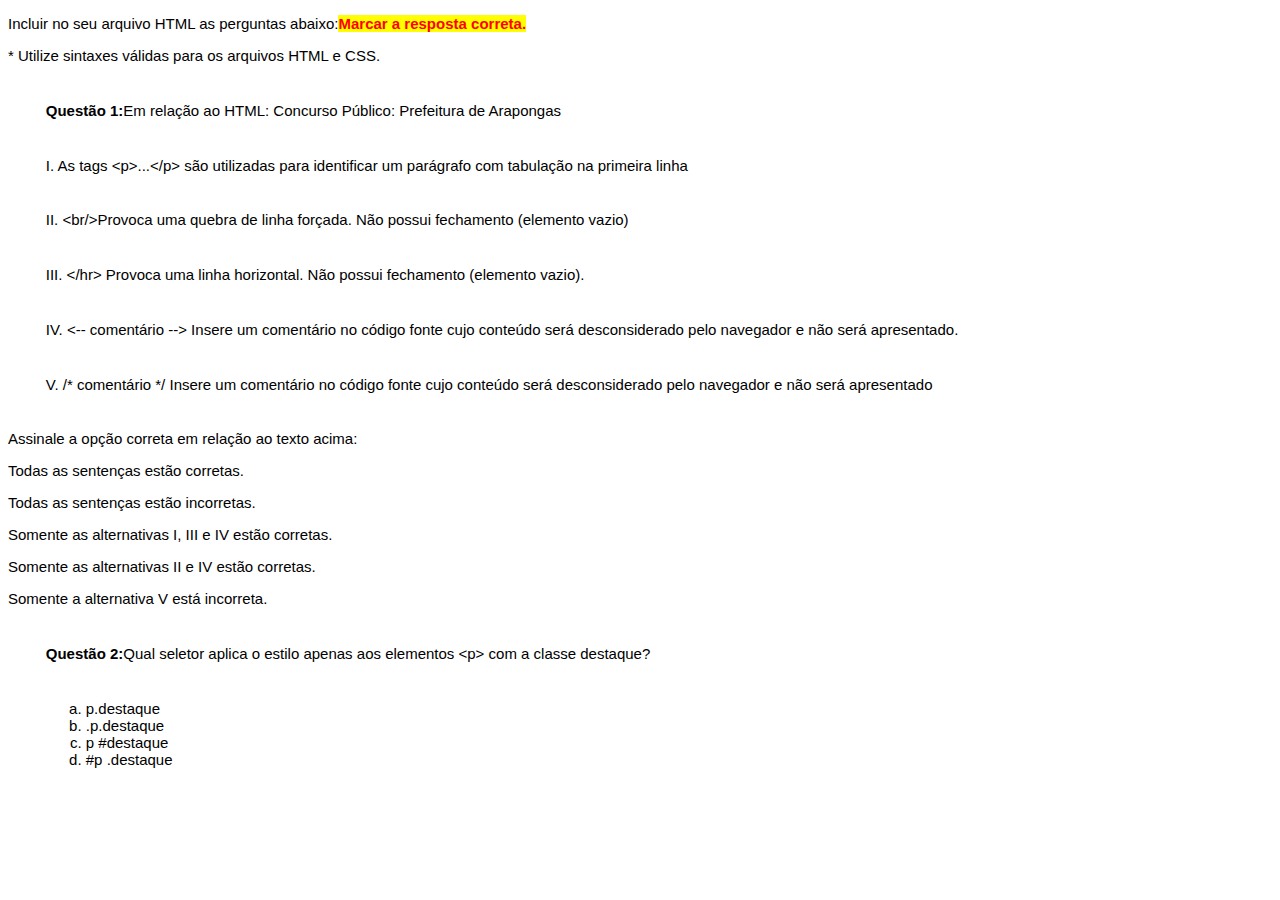
<file: Aula4/index.html>
<!DOCTYPE html>
 <html lang="pt-br">
 <head>
    <meta charset="UTF-8">
    <meta name="viewport" 
          content="width=device-width, initial-scale=1.0">
    <title>Documento </title>
     <link rel="stylesheet" href="style.css">
    <style>
        
    </style>
 </head>
    <body>
        <p> Incluir no seu arquivo HTML as perguntas abaixo:<span class="destaque">Marcar a resposta correta.</span> </p>
        <p>*	Utilize sintaxes válidas para os arquivos HTML e CSS.</p>
        
        <p class="margin"><span class="bold" >Questão 1:</span>Em relação ao HTML: Concurso Público: Prefeitura de Arapongas</p>
        <p class="margin"> I.	As tags &lt;p&gt;...&lt;/p&gt; são utilizadas para identificar um parágrafo com tabulação na primeira linha</p>
        <p class="margin">II.	&lt;br/&gt;Provoca uma quebra de linha forçada. Não possui fechamento (elemento vazio)</p>
        <p class="margin">III.	&lt;/hr&gt; Provoca uma linha horizontal. Não possui fechamento (elemento vazio).</p>
        <p class="margin">IV.	&lt;-- comentário --&gt; Insere um comentário no código fonte cujo conteúdo será desconsiderado pelo navegador e não será apresentado.</p>
        <p class="margin"> V.	/* comentário */ Insere um comentário no código fonte cujo conteúdo será desconsiderado pelo navegador e não será apresentado</p>

        <p>Assinale a opção correta em relação ao texto acima:  </p> 
        <p>Todas as sentenças estão corretas.</p> 
        <p> Todas as sentenças estão incorretas.</p> 
        <p> Somente as alternativas I, III e IV estão corretas. </p> 
        <p>Somente as alternativas II e IV estão corretas.</p> 
        <p>  Somente a alternativa V está incorreta.</p>

        <p class="margin"><span class="bold" >Questão 2:</span>Qual seletor aplica o estilo apenas aos elementos &lt;p&gt; com a classe destaque?</p>
            <ol type="a" class="margin">
            <li>p.destaque</li>
            <li>.p.destaque</li>
            <li>p #destaque</li>
            <li>#p .destaque</li>
            </ol>
    </body>
 </html>
</file>
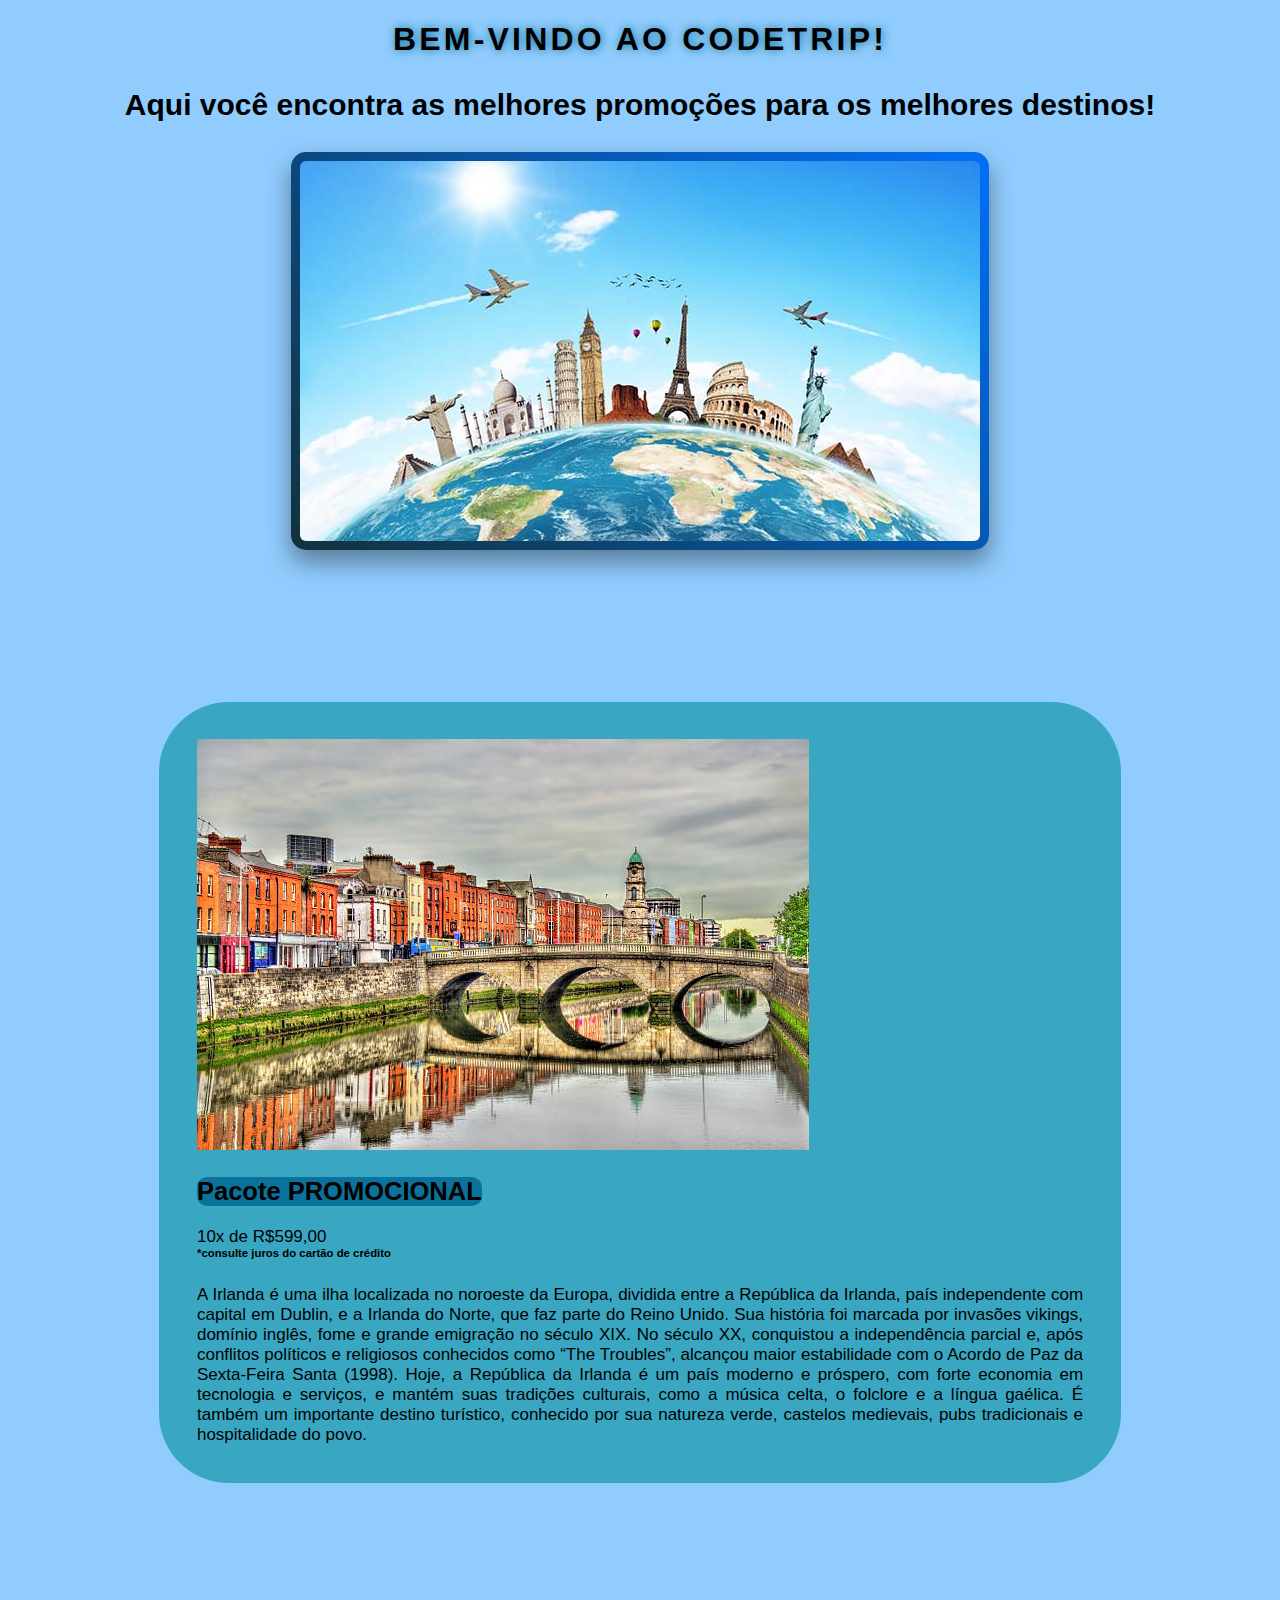
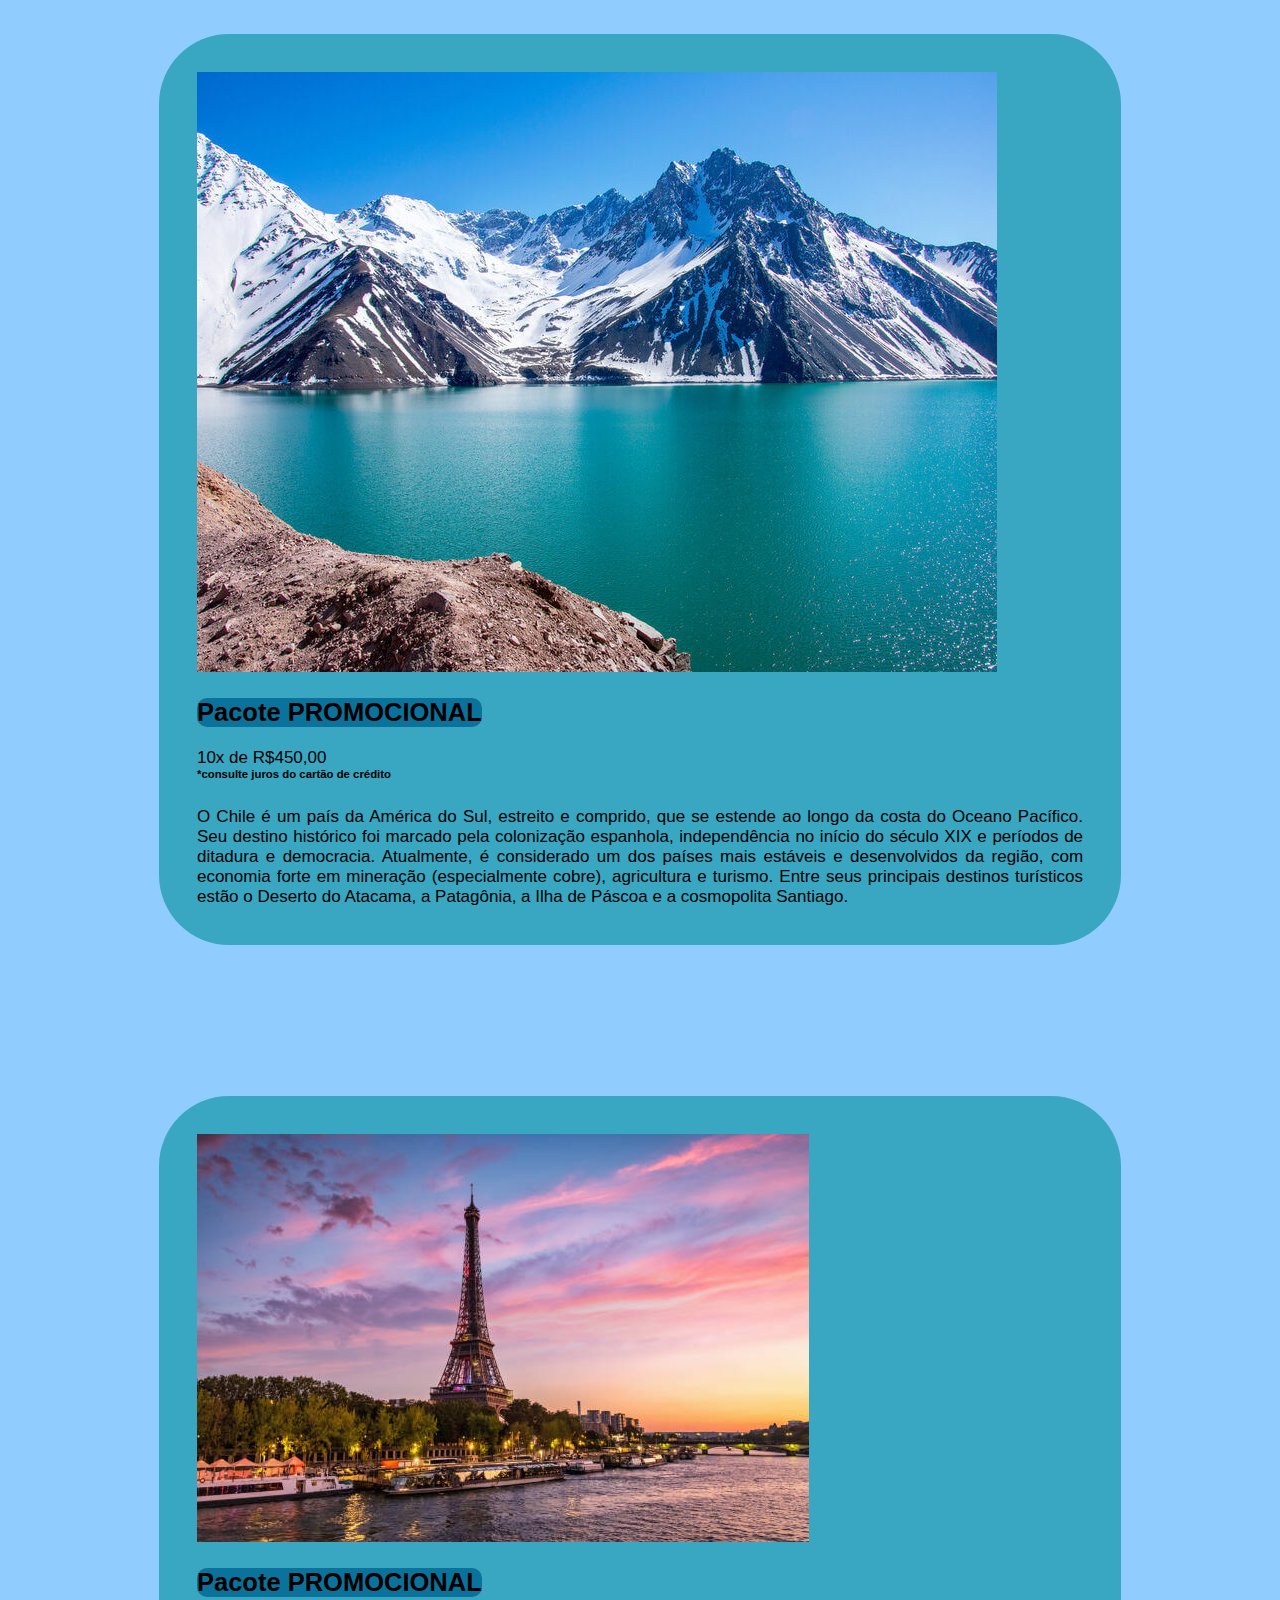
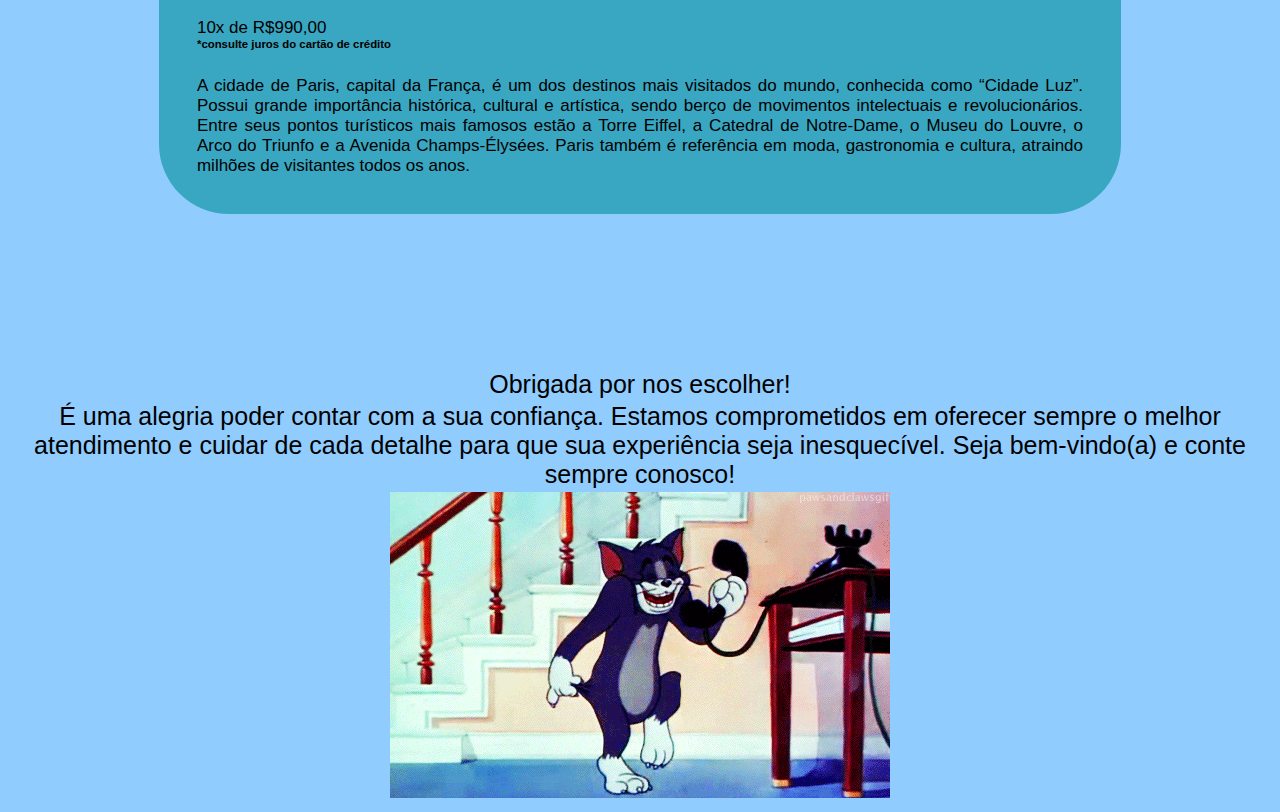
<file: Aula5/index.html>
<!DOCTYPE html>
<html lang="pt-br">
<head>
    <meta charset="UTF-8">
    <meta name="viewport" content="width=device-width, initial-scale=1.0">
    <title>Agência CodeTrip </title>
    <link rel="stylesheet" href="style.css">
    <style >
       
    </style>
</head>
<body>
    <h1 class="titulo" >BEM-VINDO AO CODETRIP!</h1>
    <h3 class="subCapa"> Aqui você encontra as melhores promoções para os melhores destinos! </h3>
    <img src="capa.jpg" class="imgcapa" > 
    <div class="img">
        <img src="irland.jpg">
        <h2 class="subtitulo">Pacote PROMOCIONAL</h2>
        <span class="descricao">10x de R$599,00</span>
        <h6 class="descricao">*consulte juros do cartão de crédito</h6>
        <span class="descricao">A Irlanda é uma ilha localizada no noroeste da Europa, dividida entre a República da Irlanda, país independente com capital em Dublin, e a Irlanda do Norte, que faz parte do Reino Unido. Sua história foi marcada por invasões vikings, domínio inglês, fome e grande emigração no século XIX. No século XX, conquistou a independência parcial e, após conflitos políticos e religiosos conhecidos como “The Troubles”, alcançou maior estabilidade com o Acordo de Paz da Sexta-Feira Santa (1998).

    Hoje, a República da Irlanda é um país moderno e próspero, com forte economia em tecnologia e serviços, e mantém suas tradições culturais, como a música celta, o folclore e a língua gaélica. É também um importante destino turístico, conhecido por sua natureza verde, castelos medievais, pubs tradicionais e hospitalidade do povo.</span>  
    </div>
     <div class="img">
        <img src="chile.jpeg">
        <h2 class="subtitulo">Pacote PROMOCIONAL</h2>
        <span class="descricao">10x de R$450,00</span>
        <h6 class="descricao">*consulte juros do cartão de crédito</h6>
        <span class="descricao">O Chile é um país da América do Sul, estreito e comprido, que se estende ao longo da costa do Oceano Pacífico. Seu destino histórico foi marcado pela colonização espanhola, independência no início do século XIX e períodos de ditadura e democracia. Atualmente, é considerado um dos países mais estáveis e desenvolvidos da região, com economia forte em mineração (especialmente cobre), agricultura e turismo. Entre seus principais destinos turísticos estão o Deserto do Atacama, a Patagônia, a Ilha de Páscoa e a cosmopolita Santiago.</span>
        
     </div>
     <div class="img">
        <img src="paris.jpg">
        <h2 class="subtitulo">Pacote PROMOCIONAL</h2>
        <span class="descricao">10x de R$990,00</span>
        <h6 class="descricao">*consulte juros do cartão de crédito</h6>
        <span class="descricao">A cidade de Paris, capital da França, é um dos destinos mais visitados do mundo, conhecida como “Cidade Luz”. Possui grande importância histórica, cultural e artística, sendo berço de movimentos intelectuais e revolucionários. Entre seus pontos turísticos mais famosos estão a Torre Eiffel, a Catedral de Notre-Dame, o Museu do Louvre, o Arco do Triunfo e a Avenida Champs-Élysées. Paris também é referência em moda, gastronomia e cultura, atraindo milhões de visitantes todos os anos.</span>
    </div>
    <div class="gif">
        <span class="rodape">Obrigada por nos escolher!</span>
        <span class="rodape">É uma alegria poder contar com a sua confiança. Estamos comprometidos em oferecer sempre o melhor atendimento e cuidar de cada detalhe para que sua experiência seja inesquecível. Seja bem-vindo(a) e conte sempre conosco!</span>
        <img src="tom.gif" alt="">
    </div>
        
</body>
</html>
</file>
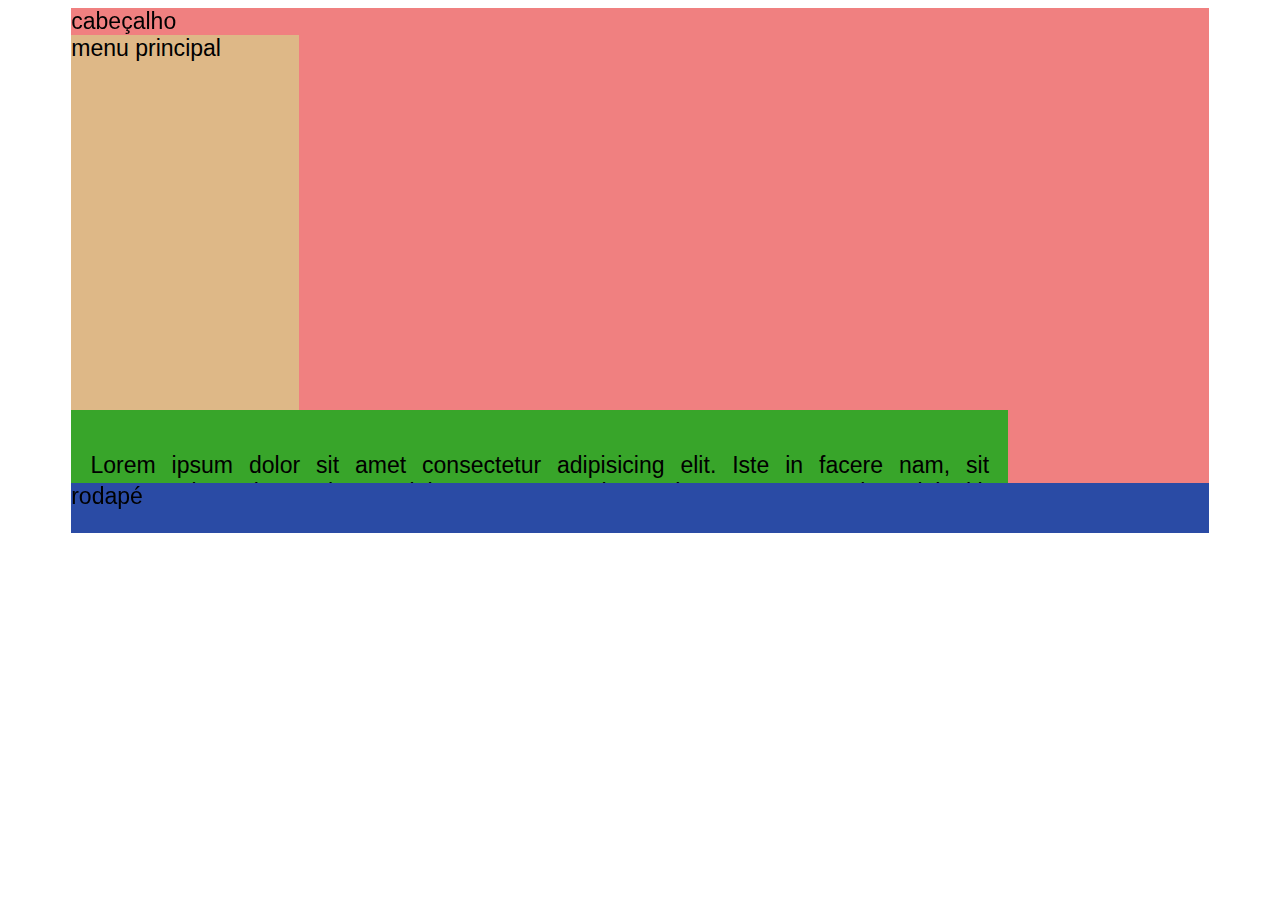
<file: Aula8/index.html>
<!DOCTYPE html>
<html lang="en">
<head>
    <meta charset="UTF-8">
    <meta name="viewport" content="width=device-width, initial-scale=1.0">
    <title>Document</title>
    <style>
        *{ font-family: 'Gill Sans', 'Gill Sans MT', Calibri, 'Trebuchet MS', sans-serif;
        font-size: 1.2rem;
    }
    #po{
        position: relative; width: 90%; height: 500px;
        background-color: lightcoral;
        margin: 0 auto;
    }
    #topo{
        float: left;
        background-color: brown;
        width: 100%;
        height: 15%;
    }
    #menu{
        float: left;
        background-color: burlywood;
        width: 20%;
        height: 75%;
    }
    #cont{
        float: left;
        background-color: rgb(56, 165, 42);
        width: 79%;
        height: 7%;
        overflow: auto;
        padding: 1rem;
        text-align: justify;
    }
    #rodape{
        float: left;
        background-color: rgb(42, 75, 165);
        width: 100%;
        height: 10%;
    }
    </style>
</head>
<body>
    <section id="po">
        <header id=" ">
                cabeçalho
        </header>
        <nav id="menu"> 
                menu principal
        </nav>
        <article id="cont">
              <p>Lorem ipsum dolor sit amet consectetur adipisicing elit. Iste in facere nam, sit assumenda optio aut ipsum dolorum error maxime voluptates accusantium deleniti. Maiores reprehenderit consequuntur pariatur est sed porro. Lorem ipsum, dolor sit amet consectetur adipisicing elit. Quam sit alias sapiente obcaecati voluptatem iste nulla eius iure. Dolores quaerat facere asperiores aliquam nam iste ex in voluptates vel minus.
                Lorem ipsum dolor sit amet consectetur adipisicing elit. Neque dolor autem reiciendis corrupti, iusto sint vel praesentium eos? Tenetur sunt odio consequatur laborum hic a repudiandae soluta molestias, neque vel.</p>
        </article>
        <footer id="rodape">
            rodapé
        </footer>
    </section>
</body>
</html>
</file>
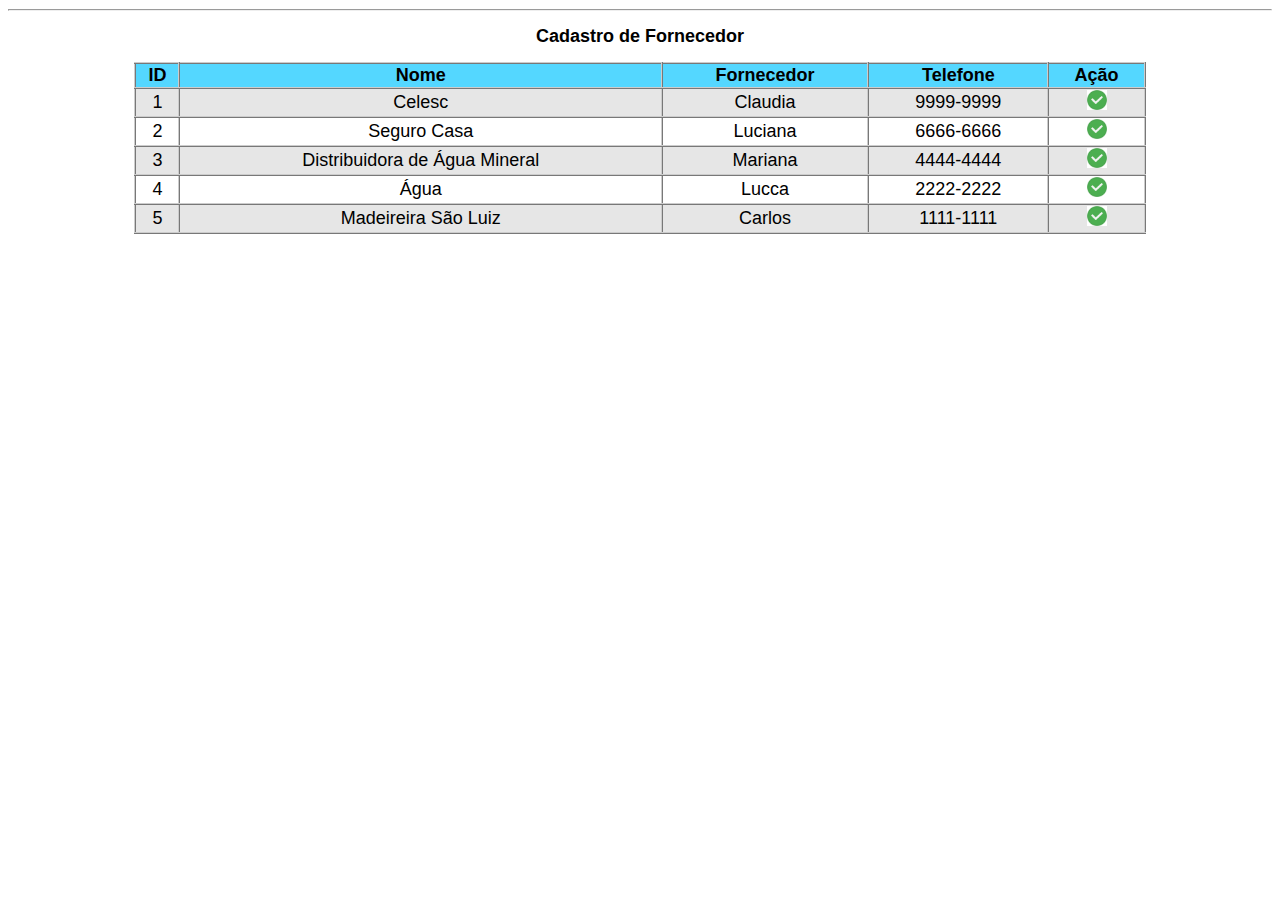
<file: Aula6/ativAula/index.html>
<!DOCTYPE html>
<html lang="pt-br">
<head>
    <meta charset="UTF-8">
    <meta name="viewport" content="width=device-width, initial-scale=1.0">
    <title>Aula de Tabelas e Bordas</title>
    <link href="style.css" rel="stylesheet">
</head>
<body>
    
    <hr>
    <h2>Cadastro de Fornecedor</h2>
    <table class="borda tabela1">
        <tr style="background-color: rgb(84, 215, 255);">
            <td style="font-weight: bold;">ID</td>
            <td style="font-weight: bold;">Nome</td>
            <td style="font-weight: bold;">Fornecedor</td>
            <td style="font-weight: bold;">Telefone</td>
            <td style="font-weight: bold;">Ação</td>
        </tr>
        <tr class="zebrado">
            <td>1</td>
            <td>Celesc</td>
            <td>Claudia</td>
            <td>9999-9999</td>
             <td><img src="images.png" alt="Imagem 2" class="imagem"></td>
        </tr>
        <tr class="zebrado">
            <td>2</td>
            <td>Seguro Casa</td>
            <td>Luciana</td>
            <td>6666-6666</td>
             <td><img src="images.png" alt="Imagem 2" class="imagem"></td>
        </tr>
        <tr class="zebrado">
            <td>3</td>
            <td>Distribuidora de Água Mineral</td>
            <td>Mariana</td>
            <td>4444-4444</td>
              <td><img src="images.png" alt="Imagem 2" class="imagem"></td>
        </tr>
        
        <tr class="zebrado">
            <td>4</td>
            <td>Água</td>
            <td>Lucca</td>
             <td>2222-2222</td>
             <td><img src="images.png" alt="Imagem 2" class="imagem"></td>
        </tr>
        <tr class="zebrado">
            <td>5</td>
            <td>Madeireira São Luiz</td>
             <td>Carlos</td>
            <td>1111-1111</td>
             <td><img src="images.png" alt="Imagem 2" class="imagem"></td>
            
        </tr>
        
        
    </table>
    <br><br><br><br><br><br><br><br><br><br>
</body>
</html>
</file>
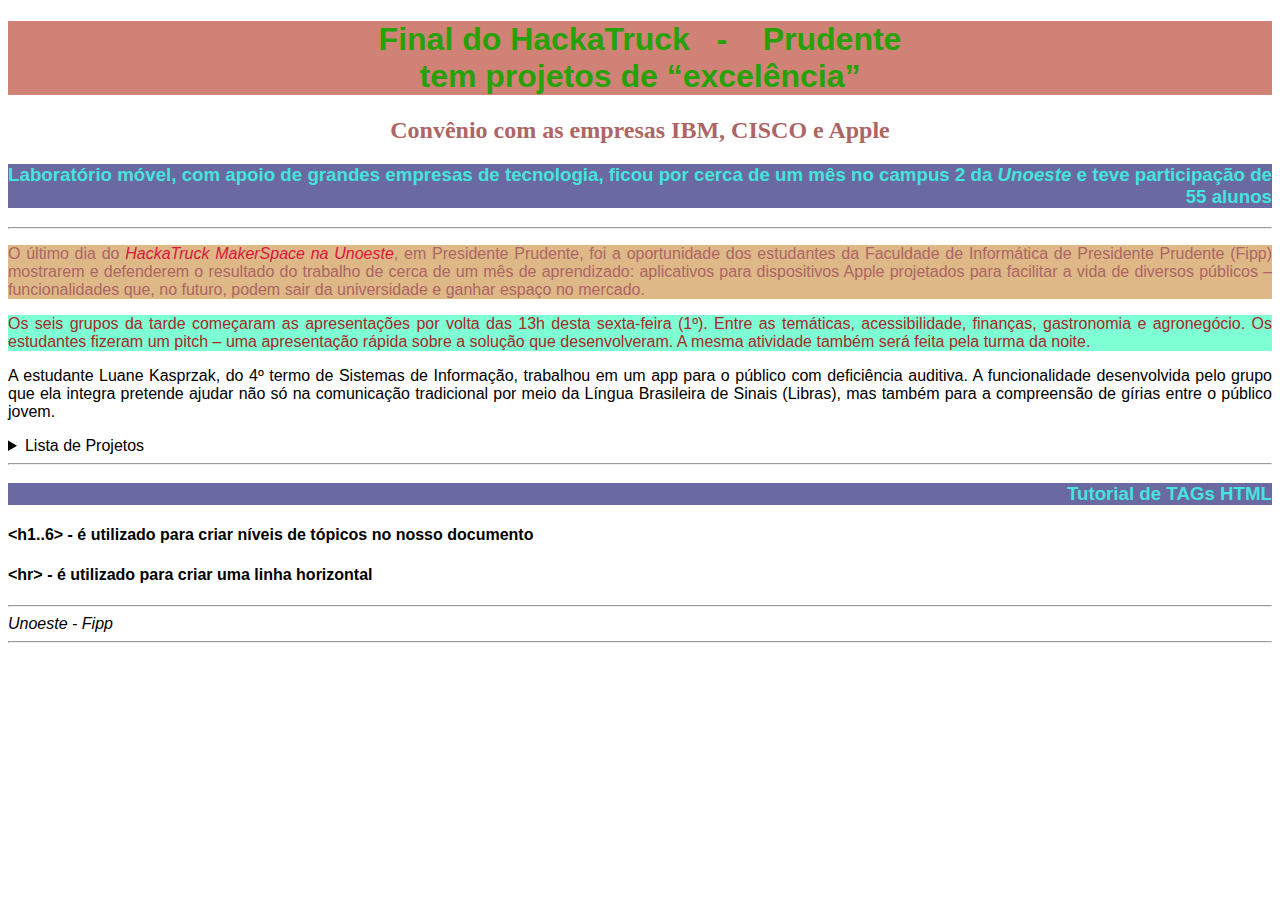
<file: Aula2/aula1.html>
<!DOCTYPE html>
 <html lang="pt-br">
 <head>
    <meta charset="UTF-8">
    <meta name="viewport" 
          content="width=device-width, initial-scale=1.0">
    <title>Aulas 1 e 2 - Introdução ao HTML e CSS</title>
    <!-- CSS - Estilo Importado -->
     <link rel="stylesheet" href="estilo.css">
    <!-- CSS - Estilo Incorporado-->
    <style>
       h3{color: rgb(69, 228, 220);}
       p{text-align: justify; /* alinha o texto nas 2 margens */
         font-family: Arial, Helvetica, sans-serif;
         } 
       h1{text-align: center; color: rgb(39, 161, 8);}  
    </style>
 </head>
 <!--bgcolor="#ff8755" text="#0000cd"-->
 <body>
    <!-- Aqui a gente coloca comentários no nosso código fonte -->
     <h1 class="cor-fundo">Final do HackaTruck&nbsp;&nbsp;&nbsp;-&nbsp;&nbsp;&nbsp; Prudente 
             <br>tem projetos de “excelência”</h1>
     <h2 class="centraliza cor-texto">Convênio com as empresas IBM, CISCO e Apple</h2>
     <h3>Laboratório móvel, com apoio de grandes empresas de tecnologia, ficou por cerca de um mês no campus 2 da <em>Unoeste</em> e teve participação de 55 alunos</h3>
     <hr>    

     <p class="cor-fundo cor-texto">O último dia do <em>HackaTruck MakerSpace na Unoeste</em>, em Presidente Prudente, foi a oportunidade dos estudantes da Faculdade de Informática de Presidente Prudente (Fipp) mostrarem e defenderem o resultado do trabalho de cerca de um mês de aprendizado: aplicativos para dispositivos Apple projetados para facilitar a vida de diversos públicos – funcionalidades que, no futuro, podem sair da universidade e ganhar espaço no mercado. </p>
    <!-- CSS - Estilo Inline-->
    <p style="color: brown; font-family: 'Gill Sans', sans-serif; background-color: aquamarine;">Os seis grupos da tarde começaram as apresentações por volta das 13h desta sexta-feira (1º). Entre as temáticas, acessibilidade, finanças, gastronomia e agronegócio. Os estudantes fizeram um pitch – uma apresentação rápida sobre a solução que desenvolveram. A mesma atividade também será feita pela turma da noite.</p>

    <p>A estudante Luane Kasprzak, do 4º termo de Sistemas de Informação, trabalhou em um app para o público com deficiência auditiva. A funcionalidade desenvolvida pelo grupo que ela integra pretende ajudar não só na comunicação tradicional por meio da Língua Brasileira de Sinais (Libras), mas também para a compreensão de gírias entre o público jovem. </p>

    <details>
        <summary>Lista de Projetos</summary>
        - Projeto 1 <br>
        - Projeto 2 <br>
        - Projeto 3 <br>
    </details>
    <hr>
    <h3>Tutorial de TAGs HTML</h3>
    <h4>&lt;h1..6&gt; - é utilizado para criar níveis de tópicos no nosso documento</h4>
    <h4>&lt;hr&gt; - é utilizado para criar uma linha horizontal </h4> 
    <hr>
    <address>Unoeste - Fipp </address>
    <hr>


    
 </body>
 </html>
</file>
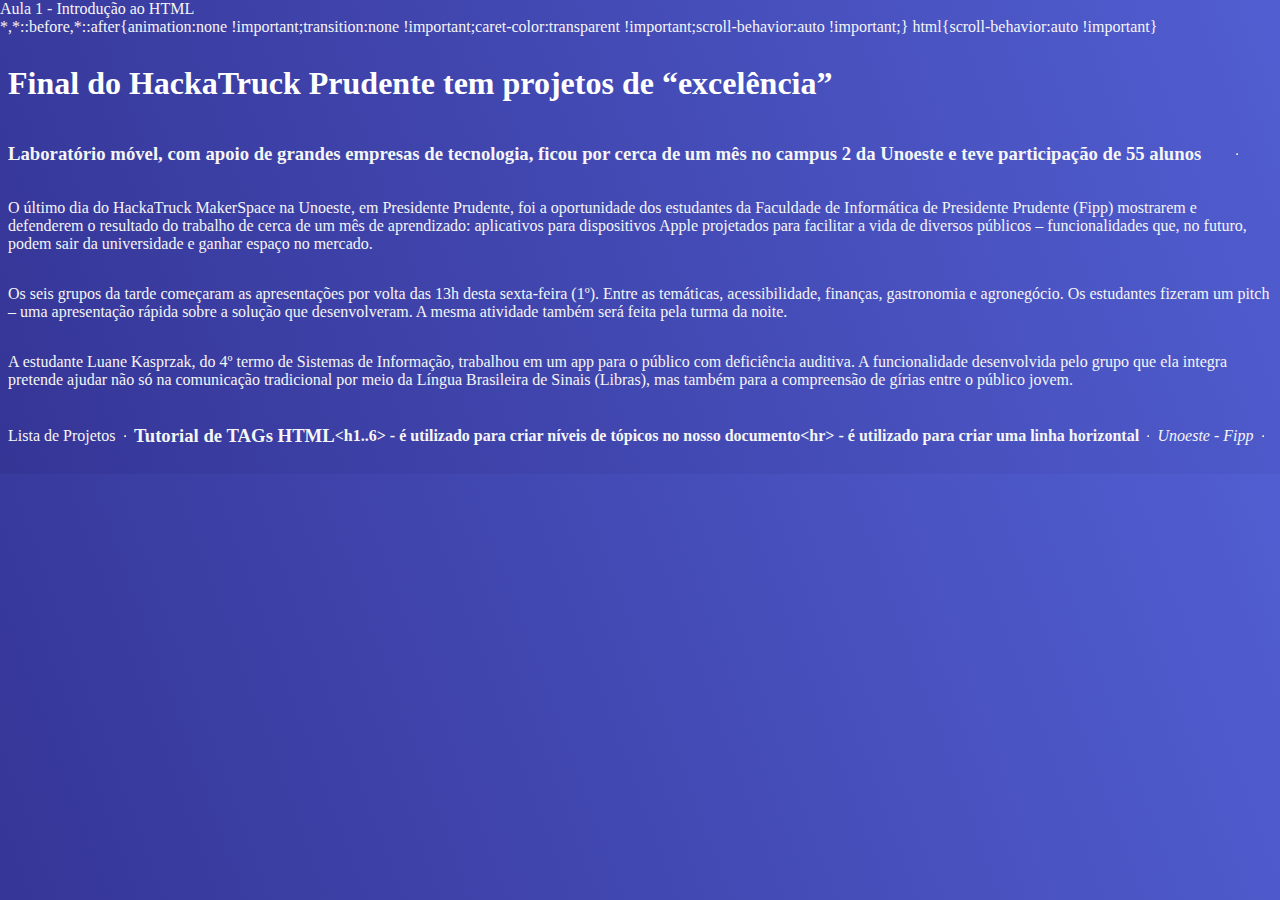
<file: Aula3/index (1).html>
<!DOCTYPE html>
 <html lang="pt-br">
 <head>
    <meta charset="UTF-8">
    <meta name="viewport" 
          content="width=device-width, initial-scale=1.0">
          <link rel="stylesheet" href="style.css">
    <title>Aula 1 - Introdução ao HTML</title>
 </head>
 <body id="principal">
    <!-- Aqui a gente coloca comentários no nosso código fonte -->
     <h1 id="titulop">Final do HackaTruck Prudente tem projetos de “excelência”</h1>

     <h3>Laboratório móvel, com apoio de grandes empresas de tecnologia, ficou por cerca de um mês no campus 2 da Unoeste e teve participação de 55 alunos</h3>
     <hr>    

     <p>O último dia do HackaTruck MakerSpace na Unoeste, em Presidente Prudente, foi a oportunidade dos estudantes da Faculdade de Informática de Presidente Prudente (Fipp) mostrarem e defenderem o resultado do trabalho de cerca de um mês de aprendizado: aplicativos para dispositivos Apple projetados para facilitar a vida de diversos públicos – funcionalidades que, no futuro, podem sair da universidade e ganhar espaço no mercado. </p>

    <p>Os seis grupos da tarde começaram as apresentações por volta das 13h desta sexta-feira (1º). Entre as temáticas, acessibilidade, finanças, gastronomia e agronegócio. Os estudantes fizeram um pitch – uma apresentação rápida sobre a solução que desenvolveram. A mesma atividade também será feita pela turma da noite.</p>

    <p>A estudante Luane Kasprzak, do 4º termo de Sistemas de Informação, trabalhou em um app para o público com deficiência auditiva. A funcionalidade desenvolvida pelo grupo que ela integra pretende ajudar não só na comunicação tradicional por meio da Língua Brasileira de Sinais (Libras), mas também para a compreensão de gírias entre o público jovem. </p>

    <details>
        <summary>Lista de Projetos</summary>
        - Projeto 1 <br>
        - Projeto 2 <br/>
        - Projeto 3 <br>
    </details>
    <hr>
    <h3>Tutorial de TAGs HTML</h3>
    <h4>&lt;h1..6&gt; - é utilizado para criar níveis de tópicos no nosso documento</h4>
    <h4>&lt;hr&gt; - é utilizado para criar uma linha horizontal </h4> 
    <hr>
    <address>Unoeste - Fipp </address>
    <hr>


    
 </body>
 </html>
</file>
<file: Aula4/style.css>
*{
    font-family: 'Segoe UI', Tahoma, Geneva, Verdana, sans-serif;
   
    font-size: 15px ;
    text-align: justify;
    width:  100%;
}
.destaque{
   background-color: yellow; 
   color: red;
   font-weight: bold;
}
.bold{
    font-weight: bold;
}
.margin{
    margin: 1cm;
}
</file>
<file: Aula5/style.css>
*{ background-color: rgb(144, 204, 253);
    font-family: 'Gill Sans', 'Gill Sans MT', Calibri, 'Trebuchet MS', sans-serif;
    display: flexbox;
}
.img{
    margin-top: 5px;
    margin: 4cm;
    background-color: rgb(57, 167, 194);
    display: block;
    padding: 1cm;
    border-radius: 70px;
    font-size:  17px;
    text-align: justify;
    width: fit-content;
    height: fit-content
}
.imdesc{ 
    width: 10cm;
    height: 5cm;

}
.imgcapa {
    padding: 9px;
    background: linear-gradient(45deg, #12323b, #006ff7);
    border-radius: 15px;
    box-shadow: 0px 12px 25px rgba(0, 0, 0, 0.4);
    display: block; 
    margin: 0 auto;   
    width: fit-content; 
}
.descricao{
    background-color: transparent;
    text-align: justify;
    margin-top: 0px;
   
}
.titulo{
    text-align: center;
    text-shadow: #0b729b 1px 0 10px;
    letter-spacing: 0.2rem;
}
.subtitulo{
    background-color: #0b729b;
    width: fit-content;
    display: block;
    border-radius: 10px;
    justify-content: center;
    align-items: center;
}
.subCapa{
    text-align: center;
    justify-content: center;
    align-items: center;
    font-size: 30px;
}
.gif{
    align-items: center;
    justify-content: center;
    margin: 2px;
    padding: 2px;
    text-align: center;
    
}
.rodape{
    align-items: center;
    justify-content: center;
    display: flex;
    text-align: center;
    margin: 3px;
    font-size: 25px;
}
.card{
    margin: 0px;
    background-color: rgb(57, 167, 194);
    padding: 1cm;
    border-radius: 50px;
    font-size:  20px;
    width: 400px;
    height: 200px;
}
.credit{
    background-color: transparent;
    text-align: center;
    width: 300px;
    height: 100px;
    display: flex;
}
</file>
<file: Aula6/ativAula/style.css>
*{
    font-family: 'Gill Sans', 'Gill Sans MT', Calibri, 'Trebuchet MS', sans-serif;
    text-align: center;
    font-size: large;
    
}
.tabela1{width: 80%;
     margin: 0 auto;
     background-color: rgb(255, 255, 255);
     /* coloca espaço entre as células*/
     border-spacing: 3px;
     /* deixa uma borda só entre as células*/
     border-collapse: collapse;}
.borda-tabela{
    border-top: 6px groove rgb(158, 158, 158); 
    border-bottom: 6px groove gray;
    border-left: 5px dotted orange;
    border-right: 5px dashed orange;
    box-shadow: 5px 5px 10px magenta;
}  
.borda td,th{
    border: 2px inset rgb(204, 204, 204);
    border-radius: 4px; }  

tr.zebrado:nth-child(even){background-color: rgb(230, 230, 230);}    
.imagem{
    width: 20;
    height: 20px;
}
</file>
<file: Aula2/estilo.css>
/* Regra de seletor universal - aplicado a todos os elementos da página */
*{font-family: Arial, Helvetica, sans-serif;}

/* Regras CSS de Elementos-Seletores (TAGs)*/
h2{color: #8a2be2;
   font-family: calibri;}
h3{background-color: #6a69a1;
   text-align: right; } 
p em{color: crimson;}     

/* Regras CSS para Classes associadas*/
p.cor-fundo{background-color: burlywood;}   
h1.cor-fundo{background-color: rgb(207, 130, 117);}

/* Regras CSS para Classes não-associadas*/
.centraliza{text-align: center;}
.cor-texto{color: rgb(173, 101, 101);}
</file>
<file: Aula3/style.css>
* {
   font-family: Georgia, 'Times New Roman', Times, serif;
    display: flex;
    flex-wrap: wrap;
    align-items: center;
    justify-content: flex-start;
    color: whitesmoke;
}
#titulop {
    color: rgb(255, 255, 255);
    font-family: Georgia, 'Times New Roman', Times, serif;
}
#principal {
    background: linear-gradient(70deg, rgb(53, 53, 150), rgb(81, 94, 209));
}
</file>
